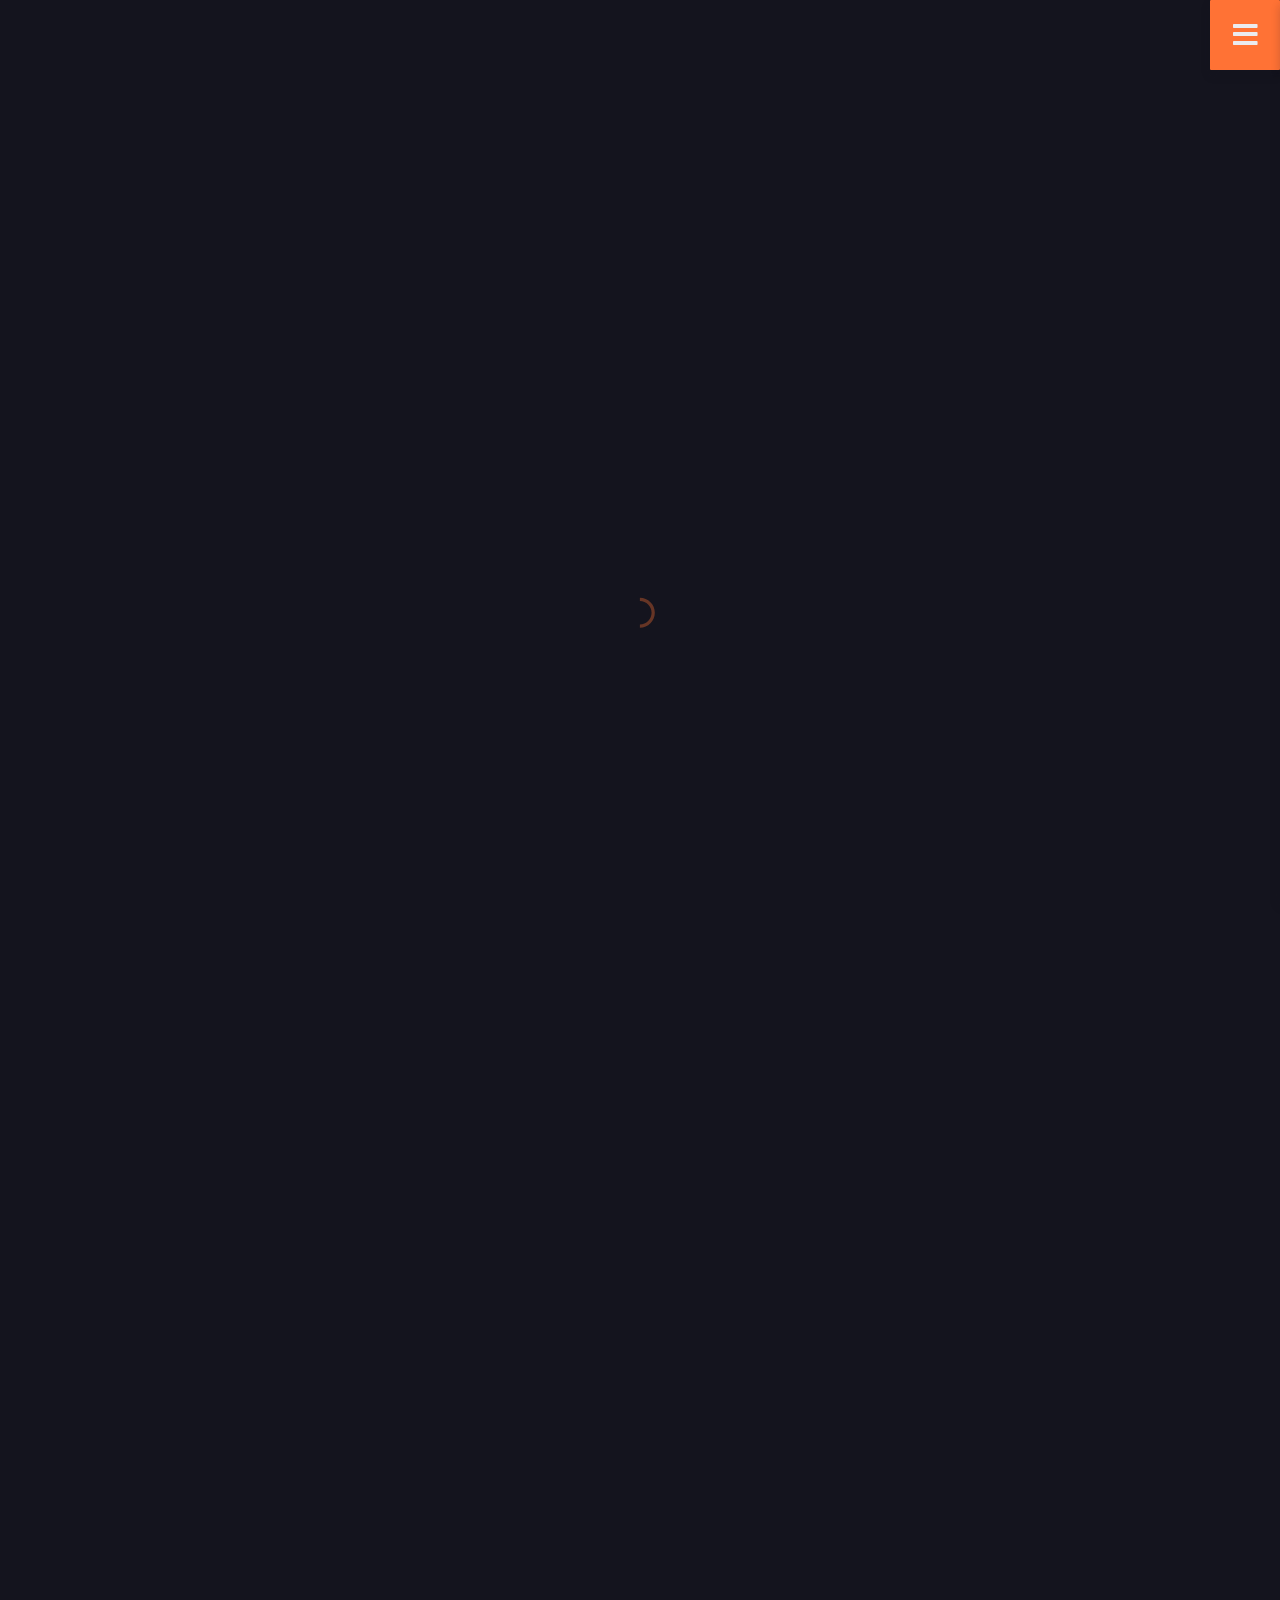
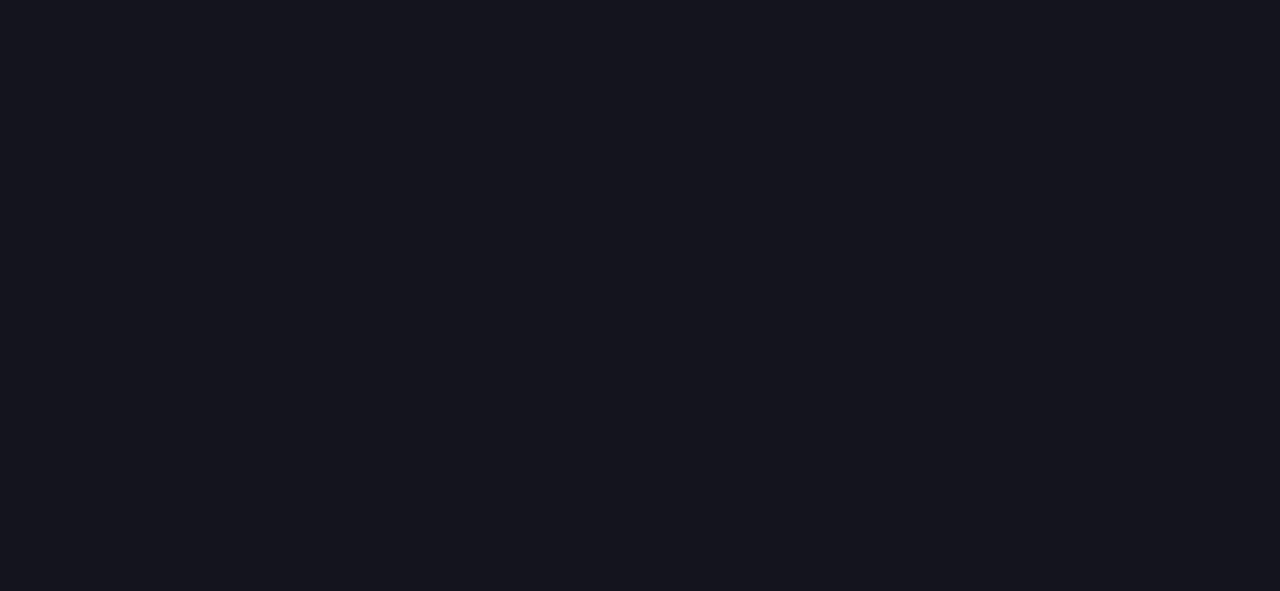
<file: daily-ui/index.html>
<!doctype html>
<html lang="zxx">

<head>
    <meta charset="utf-8">
    <meta name="viewport" content="width=device-width, initial-scale=1, shrink-to-fit=no">
    <!-- Color of address bar in mobile browser -->
    <meta name="theme-color" content="#191923">

    <!-- Bootstrap -->
    <link rel="stylesheet" href="css/bootstrap.min.css">
    <!-- Main -->
    <link rel="stylesheet" href="css/main.css">
    <!-- Font Awesome -->
    <link rel="stylesheet" href="css/font-awesome.css">
    <!-- Swiper -->
    <link rel="stylesheet" href="css/swiper.min.css">
    <!-- Elements -->
    <link rel="stylesheet" href="css/elements.css">
    <!-- Media queries -->
    <link rel="stylesheet" href="css/media-queries.css">
    <!-- Primary color -->
    <!--<link rel="stylesheet" href="css/primary-color/red.css">-->
    <!-- red -->
    <!--<link rel="stylesheet" href="css/primary-color/green.css">-->
    <!-- green -->
    <!--<link rel="stylesheet" href="css/primary-color/orange.css">-->
    <!-- orange -->
    <link rel="stylesheet" href="css/primary-color/coral.css"> <!-- coral -->
    <!-- Overlay color -->
    <!--<link rel="stylesheet" href="css/overlay-color/violet.css">-->
    <!-- violet -->
    <link rel="stylesheet" href="css/overlay-color/blue.css"> <!-- blue -->

    <!-- Favicon  -->
    <link rel="shortcut icon" href="img/favicon.png" type="image/x-icon">
    <!-- Page title  -->
    <title>BMOBRO | UI/UX Challenges</title>

    <!-- Demo css -->
    <link rel="stylesheet" href="demo/demo.css">

</head>

<body>
    <!-- Frame -->
    <div class="frame">
        <!-- Custom cursor -->
        <div class='cursor'></div>
        <div class='cursor pet'></div>
        <!-- Custom cursor end -->
        <!-- Preloader -->
        <div class="preloader">
            <!-- Preloader svg image -->
            <svg version="1.1" id="loader-1" xmlns="http://www.w3.org/2000/svg" xmlns:xlink="http://www.w3.org/1999/xlink" x="0px" y="0px" width="40px" height="40px" viewBox="0 0 50 50" style="enable-background:new 0 0 50 50;" xml:space="preserve">
                <path fill="#000" d="M43.935,25.145c0-10.318-8.364-18.683-18.683-18.683c-10.318,0-18.683,8.365-18.683,18.683h4.068c0-8.071,6.543-14.615,14.615-14.615c8.072,0,14.615,6.543,14.615,14.615H43.935z">
                    <!-- Preloader animation -->
                    <animateTransform attributeType="xml" attributeName="transform" type="rotate" from="0 25 25" to="360 25 25" dur="0.6s" repeatCount="indefinite" />
                </path>
            </svg>
        </div>
        <!-- Preloader end -->
        <!-- Sidebar -->
        <div class="sidebar">
            <!-- dotted background -->
            <div class="dots"></div>
            <!-- Open button -->
            <div class="menu-btn hover menu-open"><i class="fas fa-bars"></i></div>
            <!-- Close button -->
            <div class="menu-btn hover menu-close"><i class="fas fa-times"></i></div>
            <!-- Language -->
            <div class="lang">
                <p>Language:</p>
                <a href="#.">FR</a>
                <a href="#." class="active">EN</a>
            </div>
            <!-- Language end -->
            <!-- Menu -->
            <ul class="menu">
                <!-- Menu dropdown item -->
                <li class="menu-item">
                    <a href="index.html" class="menu-link collapsed" data-toggle="collapse" aria-expanded="false">Home</a>
                </li>
                <!-- Menu dropdown item end -->
                <!-- Menu dropdown item -->
                <li class="menu-item">
                    <a href="https://bmobro.netlify.com/daily-ui" class="menu-link" data-toggle="collapse" aria-expanded="false">Works</a>
                </li>
                <!-- Menu dropdown item end -->
                <!-- Menu item -->
                <li class="menu-item">
                    <a href="https://dribbble.com/akshay-design" class="menu-link new-page-sidebar">About</a>
                </li>
                
                <!-- Menu dropdown item end -->
                <li class="menu-item">
                    <!-- Menu link -->
                    <a href="https://ui8.net/users/akshays-design" class="menu-link new-page-sidebar">Contact</a>
                </li>
                <!-- Social icons -->
                <li>
                    <ul class="social mt-15">
                        <!-- Social link -->
                        <li><a href="#."><i class="fab fa-facebook-f"></i></a></li>
                        <!-- Social link -->
                        <li><a href="#."><i class="fab fa-twitter"></i></a></li>
                        <!-- Social link -->
                        <li><a href="#."><i class="fab fa-behance"></i></a></li>
                        <!-- Social link -->
                        <li><a href="#."><i class="fab fa-pinterest-p"></i></a></li>
                        <!-- Social link -->
                        <li><a href="#."><i class="fab fa-github"></i></a></li>
                    </ul>
                </li>
                <!-- Social icons end -->
            </ul>
            <!-- Menu end -->
        </div>
        <!-- Sidebar end -->
        <!-- Page wrapper -->
        <div id="page-wrapper" class="page-wrapper">
            <!-- Header -->
            <header id="header" class="header-sm">
                <!-- Top panel -->
                <div class="top-panel">
                    <!-- Logo -->
                    <div class="logo">
                        <a href="index.html">
                            <!-- Image logo -->
                            <!--<img style="width: 100px;" src="img/your_logo.png" alt="logo">-->
                            <!-- Text logo -->
                            <p class="logo-text new-page">BM<span class="color logo-fix">o</span>BRO</p>
                        </a>
                    </div>
                    <!-- Logo end -->
                    <!-- Page navigation -->
                    <ul class="navigation">
                        <!-- Navigation link -->
                        <li><a class="default-link smooth-scroll" href="https://bmobro.netlify.com">Portfolio</a></li>
                        <!-- Navigation link -->
                        <li><a class="default-link" href="https://bmobro.netlify.com">Shop</a></li>
                    </ul>
                    <!-- Page navigation end -->
                </div>
                <!-- Top panel end -->
                <!-- header background -->
                <div class="header-bg" style="background-image: url(img/portfolio/lg/1.jpg); background-position: center">
                    <!-- Gradient overlay -->
                    <div class="overlay"></div>
                </div>
                <!-- header background end -->
                <div class="container header-content">
                    <div class="main-title">
                        <!-- Main-title -->
                        <h1 class="bold mb-30 a-f"><span class="color">BMOBRO</span> UI / UX</h1>
                        <div class="main-title-buttons a-f">
                            <!-- Button -->
                            <a href="#" class="button button-1 new-page">Premium <i class="fas fa-chevron-right"></i></a>
                            <!-- Button -->
                            <a href="https://dribbble.com/akshay-design" class="button smooth-scroll">Discover Me <i class="fas fa-chevron-right"></i></a>
                        </div>
                    </div>
                </div>
            </header>
            <!-- Header end -->
            <!-- Portfolio -->
            <section id="portfolio" class="portfolio p-90-0-60">
                <div class="container-fluid">
                    <div id="anchor-1" class="row demo-frame">
						<!-- Case -->
                        <div class="col-12 col-md-4 digital-art mb-30">
                            <a href="https://dribbble.com/shots/6293514-Daily-UI-1-Sign-Up-Page-for-Tattoo-Bootcamp-Course" target="_newtab">
                                <img src="demo/demo/01_UI_Design_challenge_bmobro.jpg" alt="project" class="demo-card tilt">
                            </a>
                        </div>
                        <!-- Case end -->
                        <!-- Case -->
                        <div class="col-12 col-md-4 digital-art mb-30">
                            <a href="index.html" class="new-page">
                                <img src="demo/demo/comming_soon.jpg" alt="project" class="demo-card tilt">
                            </a>
                        </div>
                        <!-- Case end -->
                        <!-- Case -->
                        <div class="col-12 col-md-4 digital-art mb-30">
                            <a href="index.html" class="new-page">
                                <img src="demo/demo/comming_soon.jpg" alt="project" class="demo-card tilt">
                            </a>
                        </div>
                        <!-- Case end -->
                        <!-- Case -->
                        <div class="col-12 col-md-4 digital-art mb-30">
                            <a href="index.html" class="new-page">
                                <img src="demo/demo/comming_soon.jpg" alt="project" class="demo-card tilt">
                            </a>
                        </div>
                        <!-- Case end -->
                    </div>
                </div>

                <!--Advertise -->

                <div class="container">
                    <div class="row">
                        <div class="col-12 col-md-6 align-self-center mb-30">
                            <!-- Call to action -->
                            <p class="opas light">Check out my portfolio! <br>and I'm available for freelancing with your project</p>
                        </div>
                        <div class="col-12 col-md-6 text-left text-md-right mb-30">
                            <!-- Button -->
                            <a href="https://bmobro.netlify.com" class="button button-1 new-page mb-30">Portfolio <i class="fas fa-chevron-right"></i></a>
                        </div>
                    </div>
                </div>
            </section>
            <!-- Portfolio end -->
            <!-- Call to action -->
            <section class="call-to-action" style="background-image: url(img/portfolio/lg/2.jpg); background-position: center">
                <!-- Gradient overlay -->
                <div class="overlay-2 p-0-0-90">
                    <div class="container text-center">
                        <h2 class="bold mb-30">What are you waiting for? <br> <span class="color">Kickstart</span> your <span class="color">dream</span> <br>project today.</h2>
                        <p class="light opas mb-30">Get to know about me and about my skills. <br> I'm available for Freelancing for UI, Motion Graphics, Web Design and Development. <br> You can hire for your project.</p>
                        <!-- Button -->
                        <a href="https://ui8.net/users/akshays-design" class="button button-1 new-page mb-30">Hire Me! <i class="fas fa-chevron-right"></i></a>
                    </div>
                </div>
                <!-- Gradient overlay end -->
            </section>
            <!-- Call to action -->
            <!-- Footer -->
            <footer class="footer p-90-0-60">
                <!-- dotted background -->
                <div class="dots"></div>
                <div class="container text-center text-md-left">
                    <div class="row text-center text-md-left footer-content mb-30">
                        <div class="col-12 col-md-12 col-lg-8 mb-30">
                            <!-- Logo -->
                            <div class="logo mb-30">
                                <a href="index.html" class="new-page">
                                    <!--<img style="width: 100px;" src="img/your_logo.png" alt="logo">-->
                                    <p class="logo-text new-page">BM<span class="color logo-fix">o</span>BRO</p>
                                </a>
                            </div>
                            <!-- Logo end -->
                            <!-- Footer text -->
                            <p class="light opas mb-30">Here I'm Akshay N [Bmobro] <br>working on daily ui challenges. <br>I Hope you will find my skills!</p>
                            <!-- Phone -->
                            <p class="cont light mb-10"><i class="color fas fa-mobile"></i><span class="color">phone:</span> +91 7259515033 / brattice51@gmail.com</p>
                            <!-- Adres -->
                            <p class="cont light"><i class="color fas fa-map-marker-alt"></i><span class="color">address:</span> Bangalore, India</p>
                        </div>
                        <div class="col-12 col-md-6 col-lg-2 mb-30">
                            
                        </div>
                    </div>
                    <div class="row copy">
                        <div class="col-12 col-lg-6 align-self-center mb-30">
                            <!-- Social icons -->
                            <ul class="social">
                                <!-- Social link -->
                                <li><a href="#."><i class="fab fa-facebook-f"></i></a></li>
                                <!-- Social link -->
                                <li><a href="#."><i class="fab fa-twitter"></i></a></li>
                                <!-- Social link -->
                                <li><a href="#."><i class="fab fa-behance"></i></a></li>
                                <!-- Social link -->
                                <li><a href="#."><i class="fab fa-pinterest-p"></i></a></li>
                                <!-- Social link -->
                                <li><a href="#."><i class="fab fa-github"></i></a></li>
                            </ul>
                            <!-- Social icons end -->
                        </div>
                        <div class="col-12 col-lg-6 text-center text-md-left text-lg-right align-self-center mb-30">
                            <!-- Copyright -->
                            <p class="light"><span class="opas"><a class="color" href="index.html">BMOBRO</a>©2019. All rights Reserved.</span> </p>
                        </div>
                    </div>
                </div>
            </footer>
            <!-- Footer end -->
        </div>
        <!-- Page end -->
    </div>
    <!-- Frame end -->

    <!-- jQuery -->
    <script src="js/plugins/jquery.min.js"></script>
    <!-- Anime -->
    <script src="js/plugins/anime.min.js"></script>
    <!-- Swiper -->
    <script src="js/plugins/swiper.min.js"></script>
    <!-- Smooth scroll -->
    <script src="js/plugins/smooth-scroll.min.js"></script>
    <!-- Howler -->
    <script src="js/plugins/howler.min.js"></script>
    <!-- Isotope -->
    <script src="js/plugins/isotope.min.js"></script>
    <!-- Tilt -->
    <script src="js/plugins/tilt.jquery.js"></script>
    <!-- Waypoints -->
    <script src="js/plugins/waypoint.js"></script>
    <!-- Bootstrap -->
    <script src="js/plugins/bootstrap.min.js"></script>
    <!-- Main -->
    <script src="js/main.js"></script>

    <!-- Demo js -->
    <script src="demo/demo.js"></script>
</body>

</html>
</file>
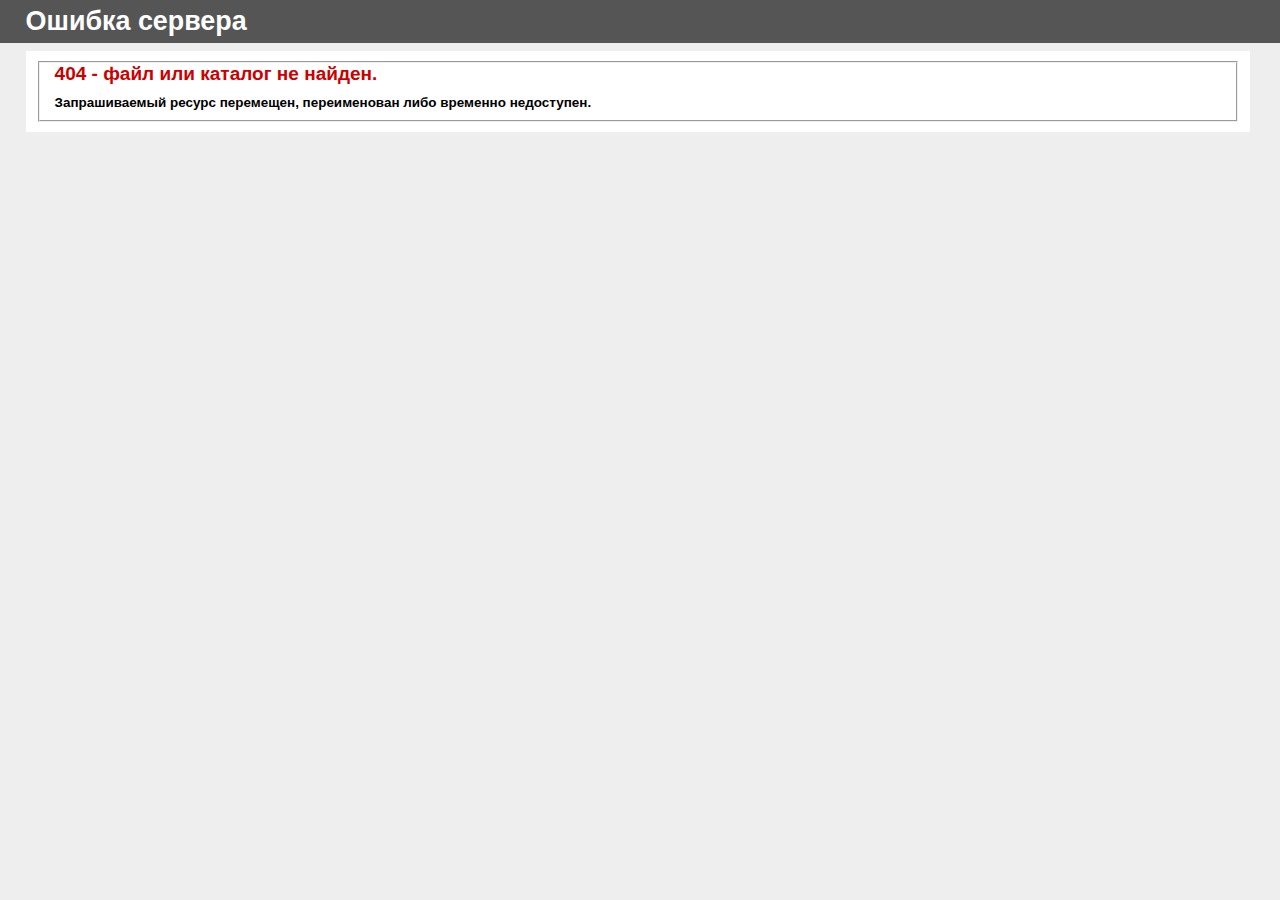
<file: webfonts/fa-brands-400.html>
<!DOCTYPE html PUBLIC "-//W3C//DTD XHTML 1.0 Strict//EN" "http://www.w3.org/TR/xhtml1/DTD/xhtml1-strict.dtd">
<html xmlns="http://www.w3.org/1999/xhtml">
<head>
<meta http-equiv="Content-Type" content="text/html; charset=windows-1251"/>
<title>404 - ���� ��� ������� �� ������.</title>
<style type="text/css">
<!--
body{margin:0;font-size:.7em;font-family:Verdana, Arial, Helvetica, sans-serif;background:#EEEEEE;}
fieldset{padding:0 15px 10px 15px;} 
h1{font-size:2.4em;margin:0;color:#FFF;}
h2{font-size:1.7em;margin:0;color:#CC0000;} 
h3{font-size:1.2em;margin:10px 0 0 0;color:#000000;} 
#header{width:96%;margin:0 0 0 0;padding:6px 2% 6px 2%;font-family:"trebuchet MS", Verdana, sans-serif;color:#FFF;
background-color:#555555;}
#content{margin:0 0 0 2%;position:relative;}
.content-container{background:#FFF;width:96%;margin-top:8px;padding:10px;position:relative;}
-->
</style>
</head>
<body>
<div id="header"><h1>������ �������</h1></div>
<div id="content">
 <div class="content-container"><fieldset>
  <h2>404 - ���� ��� ������� �� ������.</h2>
  <h3>������������� ������ ���������, ������������ ���� �������� ����������.</h3>
 </fieldset></div>
</div>
</body>
</html>
</file>
<file: daily-ui/css/main.css>
/* -------------------------------------------

Name: 		Sonix
Author:		Nazar Miller (millerDigitalDesign)
Portfolio:  https://themeforest.net/user/millerdigitaldesign/portfolio?ref=MillerDigitalDesign

p.s. I am available for Freelance hire (UI design, web development). mail: miller.themes@gmail.com

01. Preloader
02. Space
03. Common styles
04. Sidebar
05. Header
06. Works grid
07. Works slider
08. Works carousel
09. Portfolio cards
10. info
11. Brands
12. Call to action
13. Footer
14. Single project page
15. About page
16. Blog pages
17. Contact page
18. Page 404

------------------------------------------- */

/* -------------------------------

01. Preloader

--------------------------------*/

.preloader svg {
    position: fixed;
    top: 50%;
    left: 50%;
    margin-left: -20px;
    margin-top: -20px;
    animation: preloader .5s linear;
}

@keyframes preloader {
    from {
        opacity: 0;
    }

    to {
        opacity: 1;
    }
}

/* -------------------------------

02. Space

--------------------------------*/

.mt-15 {
    margin-top: 15px;
}

.mb-10 {
    margin-bottom: 10px;
}

.mb-15 {
    margin-bottom: 15px;
}

.mb-20 {
    margin-bottom: 20px;
}

.mb-30 {
    margin-bottom: 30px;
}

.mb-60 {
    margin-bottom: 60px;
}

.mb-90 {
    margin-bottom: 90px;
}

.p-60-0-60 {
    padding-top: 60px;
    padding-bottom: 60px;
}

.p-60-0-0 {
    padding-top: 60px;
}

.p-0-0-60 {
    padding-bottom: 60px;
}

.p-0-0-90 {
    padding-bottom: 90px;
}

.p-90-0-60 {
    padding-top: 90px;
    padding-bottom: 60px;
}

.p-90-0-0 {
    padding-top: 90px;
}

.p-90-0-90 {
    padding-top: 90px;
    padding-bottom: 90px;
}

.p-75-0-90 {
    margin-top: 75px;
    margin-bottom: 90px;
}

/* -------------------------------

03. Common

--------------------------------*/

body {
    background-color: rgba(20, 20, 30, 1);
    overflow-x: hidden;
}

.frame {
    position: relative;
    overflow: hidden;
    width: 100%;
    height: 100%;
}

.page-wrapper {
    position: relative;
    overflow: hidden;
    width: 100%;
    height: 100%;
    min-height: 100vh;
    opacity: 0;
}

.fullscreen {
    height: 100vh;
    width: 100vw;
}

.dots {
    position: absolute;
    top: 0;
    left: 0;
    width: 100%;
    height: 100%;
    background-size: 10px 10px;
    background-image:
        radial-gradient(rgba(26, 26, 41, 1) 15%, transparent 0),
        radial-gradient(rgba(26, 26, 41, 1) 15%, transparent 0);
}

.cursor {
    position: absolute;
    height: 40px;
    width: 40px;
    margin-top: -19px;
    margin-left: -19px;
    transform: scale(.3);
    border-radius: 50%;
    background-color: rgba(235, 235, 240, .2);
    z-index: 1;
    pointer-events: none;
}

.pet {
    transform: scale(1);
    background-color: rgba(235, 235, 240, .1);
}

::-webkit-scrollbar-track {
    border-radius: 10px;
    background-color: rgba(20, 20, 30, 1);
}

::-webkit-scrollbar {
    width: 6px;
}

::-webkit-scrollbar-thumb {
    border-radius: 10px;
    -webkit-box-shadow: inset 0 0 6px rgba(0, 0, 0, .3);
}

/* -------------------------------

04. Sidebar

--------------------------------*/

.sidebar {
    position: fixed;
    z-index: 9999999;
    right: 0;
    height: 100vh;
    width: 500px;
    padding-left: 70px;
    display: flex;
    -webkit-transform: translateX(500px);
    transform: translateX(500px);
    background-image: linear-gradient(-180deg, #191923 0%, #14141E 100%);
    -webkit-box-shadow: 0px 5px 10px 0 rgba(20, 20, 30, 0.20);
    box-shadow: 0px 5px 10px 0 rgba(20, 20, 30, 0.20);
}

.menu-btn {
    display: flex;
    justify-content: center;
    height: 70px;
    width: 70px;
    font-size: 28px;
    border-radius: 1px;
    cursor: pointer;
    -webkit-box-shadow: 0px 5px 10px 0 rgba(20, 20, 30, 0.20);
    box-shadow: 0px 5px 10px 0 rgba(20, 20, 30, 0.20);
}

.menu-btn i {
    align-self: center;
}

.menu-open {
    position: absolute;
    left: -70px;
}

.menu-close {
    position: absolute;
    left: 0;
}

.lang {
    display: flex;
    position: absolute;
    height: 70px;
    right: 65px;
}

.lang p {
    align-self: center;
    margin-right: 10px;
}

.lang a {
    align-self: center;
    opacity: .3;
    text-transform: uppercase;
    padding-top: 11px;
    margin: 2px;
    font-size: 11px;
    border-radius: 50%;
    height: 35px;
    width: 35px;
    text-align: center;
    list-style-type: none;
    -webkit-transition: .5s;
    transition: .5s;
}

.lang a:hover {
    opacity: 1;
    text-decoration: none;
    background-color: rgba(230, 230, 235, .05);
}

.lang .active {
    opacity: 1;
    background-color: rgba(230, 230, 235, .05);
}

.menu {
    position: relative;
    align-self: center;
}

.menu-link {
    font-size: 28px;
    font-weight: 800;
    display: block;
    padding-bottom: 10px;
    -webkit-transition: .5s;
    transition: .5s;
}

.menu-link:hover {
    margin-left: 10px;
}

.drop-menu {
    margin-left: 15px;
}

.drop-menu li a {
    opacity: .6;
    padding: 5px;
    display: block;
    font-size: 14px;
    font-weight: 600;
    -webkit-transition: .5s;
    transition: .5s;
}

.drop-menu li a:hover {
    opacity: 1;
    margin-left: 10px;
}

.drop-menu li:first-child {
    padding-top: 5px;
}

.drop-menu li:last-child {
    padding-bottom: 15px;
}

/* -------------------------------

05. Header

--------------------------------*/

.header {
    width: 100vw;
    height: 100vh;
}

.header-sm {
    width: 100vw;
    height: calc(60vh - 90px);
}

.header .header-bg,
.header .overlay {
    background-size: cover;
    position: absolute;
    width: 100vw;
    height: 150vh;
}

.header-sm .header-bg,
.header-sm .overlay {
    background-size: cover;
    background-position: center;
    position: absolute;
    width: 100vw;
    height: 60vh;
}

.overlay-3 {
    display: flex;
    height: 100%;
    width: 100%;
}

video {
    height: 150vh;
    position: absolute;
}

.swiper-header-slideshow .swiper-wrapper {
    position: absolute;
    height: 150vh;
    z-index: -10;
}

.header-slide {
    background-size: cover;
    height: 150vh;
    width: 100vw;
}

.main-title {
    width: 100%;
    align-self: center;
}

.top-panel {
    display: flex;
    justify-content: space-between;
    position: fixed;
    top: 0;
    left: 0;
    width: 100%;
    height: 70px;
    padding: 15px 30px;
    z-index: 999;
}

.bottom-panel {
    position: absolute;
    z-index: 999;
    padding-left: 30px;
    bottom: 0;
    display: flex;
    justify-content: space-between;
    width: 100%;
}

.logo-text {
    font-family: 'Poppins', sans-serif;
    align-self: center;
    letter-spacing: 0px;
    text-transform: uppercase;
    white-space: nowrap;
    font-size: 26px;
    font-weight: 900;
}

.logo-fix {
    display: inline-block;
    height: 20px;
    line-height: 20px;
    border-radius: 50%;
    -webkit-transform: scale(1.2);
    transform: scale(1.2);
    margin-right: 3px;
    margin-left: 3px;
}

.navigation {
    display: flex;
    justify-content: space-between;
    margin-right: 60px;
}

.navigation li a {
    display: block;
    padding: 15px;
}

.header .header-content {
    display: flex;
    justify-content: center;
    height: 100vh;
    position: relative;
}

.header-sm .header-content {
    display: flex;
    justify-content: center;
    height: 60vh;
    position: relative;
}

.scroll-hint {
    width: 100px;
    position: absolute;
    bottom: 30px;
    text-align: center;
    opacity: .6;
    -webkit-transition: .5s;
    transition: .5s;
}

.scroll-hint:hover {
    opacity: 1;
}

.scroll-hint:hover .mouse {
    margin-bottom: 15px;
}

.mouse {
    margin: auto;
    border: solid 2px rgba(235, 235, 240, 1);
    height: 43px;
    width: 25px;
    border-radius: 20px;
    margin-bottom: 10px;
    -webkit-transition: .5s;
    transition: .5s;
}

.finger {
    height: 5px;
    width: 5px;
    margin: auto;
    margin-top: 10px;
    border-radius: 50%;
}

.scroll-hint p {
    text-transform: uppercase;
    font-size: 9px;
    font-weight: bold;
}

.scroll-hint:hover.cursor {
    transform: scale(1.5)
}

.breadcrumbs ul {
    align-self: center;
}

.breadcrumbs ul li {
    display: inline-block;
}

.breadcrumbs ul li a {
    letter-spacing: 1px;
    text-transform: uppercase;
    font-size: 11px;
    font-weight: bold;
    border-radius: 40px;
    padding: 17px 15px 13px;
    -webkit-transition: .3s;
    transition: .3s;
}

.breadcrumbs ul .active {
    letter-spacing: 1px;
    text-transform: uppercase;
    font-size: 11px;
    font-weight: bold;
    display: inline-block;
    border-radius: 40px;
    padding: 15px 35px 13px;
    background-color: rgba(235, 235, 240, .1);
}

.breadcrumbs ul .active {
    cursor: not-allowed;
}

.breadcrumbs ul li a:hover {
    padding: 17px 35px 17px;
    background-color: rgba(235, 235, 240, .1);
}

/* -------------------------------

06. Works grid

--------------------------------*/

.grid-2,
.grid-3 {
    width: 100%;
}

.grid-item {
    padding-right: 15px;
    padding-left: 15px;
    transition: .5s;
}

.grid-3 .grid-item {
    width: 33.333%;
}

.grid-2 .grid-item {
    width: 50%;
}

.grid-3 .sm {
    height: 20vw;
}

.grid-3 .md {
    height: 28vw;
}

.grid-3 .lg {
    height: 42vw;
}

.grid-2 .sm {
    height: 30.5vw;
}

.grid-2 .md {
    height: 42vw;
}

.grid-2 .lg {
    height: 63vw;
}

.classic-grid {
    margin-right: 0;
    margin-left: 0;
}

.classic-project {
    transition: .5s;
}

.classic-grid-3 .classic-project {
    height: 19vw;
}

.classic-grid-2 .classic-project {
    height: 32vw;
}

.classic-project .project-card {
    height: 100%;
}

/* -------------------------------

07. Works slider

--------------------------------*/

.fullscreen-project {
    height: 100vh;
    width: 100vw;
}

.fullscreen-project img {
    position: absolute;
    z-index: 1;
    object-fit: cover;
    width: 100%;
    height: 100%;
}

.fullscreen-project .overlay-3 {
    z-index: 2;
    position: relative;
}

.fullscreen-project .fs-project-title {
    width: 100%;
    padding-bottom: 90px;
    justify-content: center;
    align-self: flex-end;
    -webkit-transform: translateZ(10px);
    transform: translateZ(10px);
}

/* -------------------------------

08. Works carousel

--------------------------------*/

.swiper-carousel-slider .swiper-slide {
    padding-top: 90px;
    padding-bottom: 90px;
    width: 70vw;
    height: 100vh;
}

.carousel-project {
    height: 100%;
    width: 70vw;
    box-shadow: 0px 5px 15px 0 rgba(5, 5, 10, .1);
    transition: .3s;
}

.carousel-project:hover {
    box-shadow: 0px 5px 20px 0 rgba(5, 5, 10, .2);
}

.carousel-project img {
    position: absolute;
    z-index: 1;
    object-fit: cover;
    width: 100%;
    height: 100%;
}

.carousel-project .overlay-3 {
    z-index: 2;
    position: relative;
}

.carousel-project .fs-project-title {
    width: 100%;
    padding-left: 60px;
    padding-bottom: 60px;
    justify-content: center;
    align-self: flex-end;
    -webkit-transform: translateZ(10px);
    transform: translateZ(10px);
}

/* -------------------------------

09. Portfolio cards

--------------------------------*/

.portfolio {
    position: relative;
}

.filter li {
    display: inline-block;
}

.project-card {
    display: block;
    width: 100%;
    border: none;
    border-radius: 2px;
    background-color: transparent;
    box-shadow: 0px 5px 10px 0 rgba(5, 5, 10, .1);
    -webkit-transform-style: preserve-3d;
    transform-style: preserve-3d;
    position: relative;
}

.project-card:hover {
    box-shadow: 0px 5px 20px 0 rgba(5, 5, 10, .5);
}

.project-card img {
    height: 100%;
    width: 100%;
    border-radius: 2px;
    -o-object-fit: cover;
    object-fit: cover;
}

.project-title {
    display: flex;
    justify-content: space-between;
    width: 100%;
    position: absolute;
    left: 20px;
    bottom: 5px;
    -webkit-transform: translateZ(10px);
    transform: translateZ(10px);
    background: transparent;
}

.project-title h3 {
    text-shadow: 0 2px 5px rgba(20, 20, 30, 0.50);
    align-self: center;
}

.more {
    position: relative;
    right: 40px;
    bottom: 10px;
    align-self: center;
    display: flex;
    justify-content: center;
    border-radius: 50%;
    -webkit-transform: scale(0);
    transform: scale(0);
    height: 50px;
    width: 50px;
    -webkit-box-shadow: 0px 5px 25px 0 rgba(0, 0, 0, 0.30);
    box-shadow: 0px 5px 25px 0 rgba(0, 0, 0, 0.30);
    -webkit-transition: .3s;
    transition: .3s;
}

.more i {
    font-size: 16px;
    align-self: center;
}

.classic-card:hover .more,
.project-card:hover .more {
    -webkit-transform: scale(1);
    transform: scale(1);
}

/* -------------------------------

10. Info

--------------------------------*/

.number {
    font-size: 26px;
}

.b-mark {
    -webkit-transform: rotate(-40deg);
    transform: rotate(-40deg);
    width: 150px;
    position: absolute;
    bottom: 0;
    right: 50px;
    opacity: .1;
    z-index: -1;
}

/* -------------------------------

11. Brands

--------------------------------*/

.brands img {
    opacity: .5;
    width: 100px;
    height: 100px;
    -webkit-transition: .3s;
    transition: .3s;
}

.brands img:hover {
    opacity: 1;
}

/* -------------------------------

12. Call to action

--------------------------------*/

.call-to-action {
    background-size: cover;
}

/* -------------------------------

13. Footer

--------------------------------*/

footer {
    position: relative;
    background-image: linear-gradient(-180deg, #191923 0%, #14141E 100%);
    box-shadow: 0px -10px 20px 0 rgba(20, 20, 30, 0.20);
}

.footer-link {
    margin-bottom: 5px;
}

.footer-link a {
    opacity: .6;
    -webkit-transition: .3s;
    transition: .3s;
}

.footer-link a:hover {
    opacity: 1;
    margin-left: 10px;
}

.footer-link a:hover.footer-link {
    opacity: 1;
}

.cont {
    font-family: 'Poppins', sans-serif;
}

.cont i {
    text-align: center;
    width: 15px;
    margin-right: 10px;
}

/* -------------------------------

14. Single project page

--------------------------------*/

.project-slider {
    padding-right: 30px;
    padding-left: 30px;
    position: relative
}

.project-slider-nav {
    position: absolute;
    min-height: 70px;
    z-index: 9;
    bottom: 0;
    right: 30px;
}

/* -------------------------------

15. About page

--------------------------------*/

.review .avatar-lg {
    margin-right: auto;
    margin-left: auto;
    margin-bottom: 30px;
}

.review {
    display: flex;
    justify-content: space-between;
    flex-direction: column;
}

/* -------------------------------

16. Blog pages

--------------------------------*/

.pub-cover {
    width: 100%;
    box-shadow: 0px 5px 15px 0 rgba(5, 5, 10, .1);
}

.author {
    display: flex;
    justify-content: space-between;
}

.author .rv-cont {
    align-self: center;
}

.avatar-lg {
    position: relative;
    overflow: hidden;
    border-radius: 50%;
    height: 120px;
    width: 120px;
    box-shadow: 0px 10px 20px 0 rgba(20, 20, 30, 0.20);
}

.avatar-sm {
    position: relative;
    overflow: hidden;
    border-radius: 50%;
    height: 70px;
    width: 70px;
    box-shadow: 0px 10px 20px 0 rgba(20, 20, 30, 0.20);
}

.author .avatar-lg {
    margin-right: 30px;
}

.avatar-sm img,
.avatar-lg img {
    width: 100%;
    object-fit: cover;
}

.avatar-sm {
    margin-right: auto;
    margin-left: auto;
    margin-bottom: 30px;
}

.pagination ul li {
    text-align: center;
    list-style-type: none;
    display: inline-block;
}

.pagination ul li a {
    padding-top: 13px;
    font-weight: bold;
    border-radius: 50%;
    display: block;
    height: 50px;
    width: 50px;
}

/* -------------------------------

17. Contact page

--------------------------------*/

.form-field input {
    width: 100%;
    background-color: transparent;
    border: none;
    border-bottom: solid 1px rgba(235, 235, 240, .6);
    font-weight: 200;
    padding-left: 15px;
    padding-bottom: 30px;
    padding-top: 30px;
    color: rgba(235, 235, 240, .6)
}

.contact-form .input-text:focus {
    outline: none;
}

.contact-form .input-text:focus + .label,
.contact-form .input-text.not-empty + .label {
    -webkit-transform: translateY(-40px);
    transform: translateY(-40px);
}

.form-field {
    margin-bottom: 90px;
}

.contact-form .label {
    font-family: 'Poppins', sans-serif;
    position: absolute;
    left: 30px;
    bottom: 30px;
    text-transform: uppercase;
    font-size: 12px;
    font-weight: bold;
    cursor: text;
    transition: .5s;
}

.submit {
    cursor: pointer;
}

.success {
    text-align: center;
    transform: translateY(-60px);
    width: 200px;
    position: absolute;
    opacity: 0;
    top: 15px;
    left: 50%;
    margin-left: -100px;
    font-weight: bold;
    font-size: 12px;
    text-transform: uppercase;
    font-family: 'Poppins', sans-serif;
}

.success i {
    margin-left: 10px;
    font-size: 18px;
}

/* -------------------------------

18. Page 404 

--------------------------------*/

.fhf {
    line-height: 1px;
    display: block;
    margin-top: 50px;
    margin-bottom: -50px;
    font-size: 150px;
}
</file>
<file: daily-ui/css/elements.css>
/* -------------------------------------------

Name: 		Sonix
Author:		Nazar Miller (millerDigitalDesign)
Portfolio:  https://themeforest.net/user/millerdigitaldesign/portfolio?ref=MillerDigitalDesign

p.s. I am available for Freelance hire (UI design, web development). mail: miller.themes@gmail.com

01. Preloader
02. Buttons
03. Link
04. Social icons
05. Slider elements

------------------------------------------- */

/*****************************************

01. Fonts and typography

*****************************************/

@import url('https://fonts.googleapis.com/css?family=Poppins:100,100i,200,200i,300,300i,400,400i,500,500i,600,600i,700,700i,800,800i,900,900i|Raleway:100,100i,200,200i,300,300i,400,400i,500,500i,600,600i,700,700i,800,800i,900,900i&amp;subset=devanagari,latin-ext');

/*

font-family: 'Raleway', sans-serif;
font-family: 'Poppins', sans-serif;

*/

* {
    color: rgba(235, 235, 240, 1)
}

hr {
    margin: 0;
}

a,
a:hover {
    text-decoration: none;
    color: rgba(235, 235, 240, 1)
}

ul {
    padding: 0;
    margin: 0;
}

li {
    list-style-type: none;
}

p,
li,
a,
blockquote{
    margin: 0;
    font-family: 'Raleway', sans-serif;
    font-size: 14px;
    letter-spacing: 1px;
}

h1,
h2,
h3,
h4,
h5,
h6,
.h1,
.h2,
.h3,
.h4,
.h5,
.h6 {
    font-family: 'Poppins', sans-serif;
}

h1,
.h1 {
    font-size: 90px;
    letter-spacing: -3px;
    text-shadow: 0 10px 20px rgba(20, 20, 30, 0.20);
}

h2,
.h2 {
    font-size: 60px;
    text-shadow: 0 10px 20px rgba(20, 20, 30, 0.20);
    position: relative;
}

h3,
.h3 {
    font-size: 28px;
    text-shadow: 0 10px 20px rgba(20, 20, 30, 0.20);
}

h4,
.h4 {
    font-size: 16px;
    text-shadow: 0 10px 20px rgba(20, 20, 30, 0.20);
}

.bold {
    font-weight: 900;
}

.up {
    text-transform: uppercase;
}

.opas {
    opacity: .6;
}

.light {
    font-weight: 200;
}

hr {
   background-color: rgba(235, 235, 240, .2);
    margin: 0;
}

.text-title {
    letter-spacing: 1px;
    text-transform: uppercase;
    font-size: 12px;
    font-weight: bold;
    font-family: 'Poppins', sans-serif;
}

.icon {
    opacity: .6;
    width: 55px;
}

/*****************************************

02. Buttons

*****************************************/

button:focus {
    outline: inherit;
}

.button {
    position: relative;
    border-radius: 40px;
    font-size: 12px;
    letter-spacing: 1px;
    padding: 15px 40px;
    text-transform: uppercase;
    font-weight: bold;
    display: inline-block;
    height: 50px;
    margin: 0 5px;
    font-family: 'Poppins', sans-serif;
    border: solid 2px rgba(230, 230, 235, .9);
    color: rgba(230, 230, 235, .9);
    box-shadow: 0px 10px 20px 0 rgba(20, 20, 30, 0.20);
    -webkit-transition: .3s;
    transition: .3s;
}

.button i {
    -webkit-transform: translateY(1px);
    transform: translateY(1px);
    opacity: 0;
    width: 0;
    font-size: 14px;
    -webkit-transition: .3s;
    transition: .3s;
}

.button:hover.button i {
    text-align: center;
    opacity: 1;
    margin-left: 15px;
}

.button-1 {
    padding: 17px 40px;
    border-radius: 40px;
    display: inline-block;
    height: 50px;
    border: none;
}

/* -------------------------------

03. Link

--------------------------------*/

.default-link {
    display: inline-block;
    letter-spacing: 1px;
    text-transform: uppercase;
    font-size: 11px;
    font-weight: bold;
    font-family: 'Poppins', sans-serif;
    border-radius: 40px;
    padding: 15px;
    -webkit-transition: .3s;
    transition: .3s;
}

.default-link.current,
.default-link:hover {
    padding: 15px 35px 13px;
    background-color: rgba(230, 230, 235, .05);
}

/* -------------------------------

04. Social icons

--------------------------------*/

.social {
    margin-left: -5px;
    display: flex;
}

.social li a {
    font-size: 15px;
    border-radius: 50%;
    margin-right: 2px;
    display: flex;
    opacity: .6;
    justify-content: center;
    height: 35px;
    width: 35px;
    text-align: center;
    list-style-type: none;
    -webkit-transition: .3s;
    transition: .3s;
}

.social li a:hover {
    margin-left: 0;
    opacity: 1;
    text-decoration: none;
    background-color: rgba(230, 230, 235, .05);
}

.social li i {
    align-self: center;
}

/* -------------------------------

05. Slider elements

--------------------------------*/

.slider-nav {
    display: flex;
    overflow: hidden;
    z-index: 999;
}

.swiper-prev,
.swiper-next {
    display: flex;
    align-items: center;
    justify-content: center;
    margin: 0;
    position: relative;
    overflow: hidden;
    height: 70px;
    width: 70px;
    font-size: 16px;
    cursor: pointer;
    -webkit-transition: all 0.3s ease-in-out;
    -o-transition: all 0.3s ease-in-out;
    transition: all 0.3s ease-in-out;
}

.swiper-prev:focus,
.swiper-next:focus {
    outline: inherit;
}

.swiper-prev:before {
    content: "first";
    display: flex;
    font-size: 11px;
    letter-spacing: 2px;
    font-weight: bold;
    text-transform: uppercase;
    align-items: center;
    justify-content: center;
    text-align: center;
    position: absolute;
    bottom: -70px;
    height: 70px;
    width: 70px;
    color: #fff;
}

.swiper-next:before {
    content: "last";
    display: flex;
    font-size: 11px;
    letter-spacing: 2px;
    font-weight: bold;
    text-transform: uppercase;
    align-items: center;
    justify-content: center;
    text-align: center;
    position: absolute;
    bottom: -70px;
    height: 70px;
    width: 70px;
    color: #fff;
}

.swiper-button-disabled {
    overflow: visible;
    height: 0;
    color: transparent;
}

.swiper-button-disabled i {
    opacity: 0;
}

.swiper-button-disabled:hover {
    cursor: not-allowed;
}

.swiper-pagination {
    position: relative;
}

.swiper-pagination-bullet {
    margin: 0 7px;
    transform: scale(1.3);
    background-color: rgba(235, 235, 240, 1);
    -webkit-transition: .3s;
    transition: .3s;
}

.swiper-pagination-bullet:focus {
    outline: inherit;
}

.swiper-pagination-bullet-active {
    transform: scale(1.7);
}
</file>
<file: daily-ui/css/media-queries.css>
@media (max-width: 992px) {

    .grid-3 .grid-item {
        width: calc(50% - 1px)
    }

    .grid-2 .grid-item {
        width: calc(50% - 1px)
    }

    .classic-grid-3 .classic-project,
    .grid-3 .sm {
        height: 27vw;
    }

    .grid-3 .md {
        height: 38vw;
    }

    .grid-3 .lg {
        height: 55vw;
    }

    .swiper-carousel-slider .swiper-slide {
        padding-top: 180px;
        padding-bottom: 180px;
    }

    .carousel-project .fs-project-title {
        padding-left: 30px;
        padding-bottom: 30px;
    }

    .section-number {
        display: none;
    }

}

@media (max-width: 768px) {
    
    h1,
    .h1 {
        font-size: 72px;
        letter-spacing: -2px;
    }

    h2,
    .h2 {
        font-size: 48px;
    }
    
    .grid-3 .grid-item {
        width: 100%;
    }

    .grid-2 .grid-item {
        width: 100%;
    }

    .classic-grid-3 .classic-project,
    .classic-grid-2 .classic-project,
    .grid-2 .sm,
    .grid-3 .sm {
        height: calc(65vw - 30px);
    }

    .grid-2 .md,
    .grid-3 .md {
        height: calc(100vw - 30px);
    }

    .grid-2 .lg,
    .grid-3 .lg {
        height: calc(140vw - 30px);
    }

    .navigation {
        display: none;
    }

    .footer-content {
        margin-bottom: 30px;
    }

    .copy .social {
        margin-left: auto;
        display: block;
    }

    .copy .social li {
        display: inline-block;
    }

    .classic-project,
    .grid-item {
        padding: 0;
    }

    .top-panel {
        padding: 15px;
    }

    .bottom-panel {
        padding-left: 15px;
    }

    .swiper-carousel-slider .swiper-slide {
        width: 100vw;
        padding-top: 0;
        padding-bottom: 0;
    }

    .carousel-project {
        width: 100vw;
    }

    .carousel-project .fs-project-title {
        padding-bottom: 90px;
        padding-left: 0;
    }

    .menu-link {
        font-size: 24px;
    }

    .drop-menu li a {
        font-size: 12px;
    }

    .project-slider {
        padding-right: 15px;
        padding-left: 15px;
    }

    .project-slider-nav {
        right: 15px;
    }

    .classic-project,
    .grid-item {
        margin-bottom: 15px;
    }

    .classic-grid:last-child,
    .grid:last-child {
        margin-bottom: 15px;
    }

    .cursor {
        display: none;
    }

    .form-field {
        margin-bottom: 50px;
    }
    
    .filter {
        margin-left: -15px;
    }

}

@media (max-width: 500px) {

     h1,
    .h1 {
        font-size: 48px;
        letter-spacing: -2px;
    }

    h2,
    .h2 {
        font-size: 36px;
    }
    
    .sidebar {
        width: 100%;
        -webkit-transform: translateX(100%);
        transform: translateX(100%);
    }

    .menu-link:hover {
        margin-left: 0;
    }

    .margin-sm-bottom {
        margin-left: 50px;
        margin-right: 50px;
        margin-bottom: 15px;
    }

    .margin-lg-bottom {
        margin-bottom: 60px;
    }

    .scroll-hint {
        display: none;
    }

    .portfolio {
        margin-top: 0;
    }

    .main-title {
        margin-top: 65px;
    }

    .header-sm {
        height: 50vh;
    }

    .header-sm .header-bg,
    .header-sm .overlay {
        height: 80vh;
    }

    .author {
        text-align: center;
        flex-direction: column;
    }

    .author .avatar-lg {
        text-align: left;
        margin-bottom: 30px;
        margin-right: 0;
    }
}
</file>
<file: daily-ui/css/primary-color/red.css>
/* -------------------------------------------

Name: 		Sonix
Author:		Nazar Miller (millerDigitalDesign)
Portfolio:  https://themeforest.net/user/millerdigitaldesign/portfolio?ref=MillerDigitalDesign

p.s. I am available for Freelance hire (UI design, web development). mail: miller.themes@gmail.com

------------------------------------------- */

svg path,
svg rect {
    fill: rgb(235,45,45);
}

.success i,
.menu-link.color:hover,
.color {
    color: rgb(235,45,45);
}

::-webkit-scrollbar-thumb,
.pagination ul li .active,
.circle-button,
.swiper-pagination-bullet-active,
.swiper-prev,
.swiper-next,
.more,
.finger,
.menu-btn,
.button-1,
.logo-fix {
    background-color: rgb(235,45,45);
}
</file>
<file: daily-ui/css/primary-color/green.css>
/* -------------------------------------------

Name: 		Sonix
Author:		Nazar Miller (millerDigitalDesign)
Portfolio:  https://themeforest.net/user/millerdigitaldesign/portfolio?ref=MillerDigitalDesign

p.s. I am available for Freelance hire (UI design, web development). mail: miller.themes@gmail.com

------------------------------------------- */

svg path,
svg rect {
    fill: rgb(10, 170, 40);
}

.success i,
.menu-link.color:hover,
.color {
    color: rgb(10, 170, 40);
}

::-webkit-scrollbar-thumb,
.pagination ul li .active,
.circle-button,
.swiper-pagination-bullet-active,
.swiper-prev,
.swiper-next,
.more,
.finger,
.menu-btn,
.button-1,
.logo-fix {
    background-color: rgb(10, 170, 40);
}
</file>
<file: daily-ui/css/primary-color/orange.css>
/* -------------------------------------------

Name: 		Sonix
Author:		Nazar Miller (millerDigitalDesign)
Portfolio:  https://themeforest.net/user/millerdigitaldesign/portfolio?ref=MillerDigitalDesign

p.s. I am available for Freelance hire (UI design, web development). mail: miller.themes@gmail.com

------------------------------------------- */

svg path,
svg rect {
    fill: rgb(255,165,0)
}

.success i,
.menu-link.color:hover,
.color {
    color: rgb(255,165,0)
}

::-webkit-scrollbar-thumb,
.pagination ul li .active,
.circle-button,
.swiper-pagination-bullet-active,
.swiper-prev,
.swiper-next,
.more,
.finger,
.menu-btn,
.button-1,
.logo-fix {
    background-color: rgb(255,165,0)
}
</file>
<file: daily-ui/css/primary-color/coral.css>
/* -------------------------------------------

Name: 		Sonix
Author:		Nazar Miller (millerDigitalDesign)
Portfolio:  https://themeforest.net/user/millerdigitaldesign/portfolio?ref=MillerDigitalDesign

p.s. I am available for Freelance hire (UI design, web development). mail: miller.themes@gmail.com

------------------------------------------- */

svg path,
svg rect {
    fill: rgb(255,114,53);
}

.success i,
.menu-link.color:hover,
.color {
    color: rgb(255,114,53);
}

::-webkit-scrollbar-thumb,
.pagination ul li .active,
.circle-button,
.swiper-pagination-bullet-active,
.swiper-prev,
.swiper-next,
.more,
.finger,
.menu-btn,
.button-1,
.logo-fix {
    background-color: rgb(255,114,53);
}
</file>
<file: daily-ui/css/overlay-color/violet.css>
/* -------------------------------------------

Name: 		Sonix
Author:		Nazar Miller (millerDigitalDesign)
Portfolio:  https://themeforest.net/user/millerdigitaldesign/portfolio?ref=MillerDigitalDesign

p.s. I am available for Freelance hire (UI design, web development). mail: miller.themes@gmail.com

------------------------------------------- */

.overlay {
   background-image: linear-gradient(-180deg, rgba(20,20,30,0.75) 0%, rgba(90,20,100,0.75) 18%, rgba(90,20,100,0.75) 32%, rgba(20,20,30,1) 95%);
     transition: .5s;
}

.overlay-2 {
    background-image: linear-gradient(-360deg, rgba(90,20,100,0.70) 0, rgba(90,20,100,0.70) 32%, rgba(20,20,30,1) 100%);
     transition: .5s;
}

.overlay-3 {
    background-image: linear-gradient(-180deg, rgba(20,20,30,.5) 0%, rgba(20,20,30,0.00) 15%, rgba(90,20,100,.8) 80%, rgba(20,20,30,.95) 95%);
     transition: .5s;
}
</file>
<file: daily-ui/css/overlay-color/blue.css>
/* -------------------------------------------

Name: 		Sonix
Author:		Nazar Miller (millerDigitalDesign)
Portfolio:  https://themeforest.net/user/millerdigitaldesign/portfolio?ref=MillerDigitalDesign

p.s. I am available for Freelance hire (UI design, web development). mail: miller.themes@gmail.com

------------------------------------------- */

.overlay {
    background-image: linear-gradient(-180deg, rgba(20, 20, 30, 0.75) 0%, rgba(20, 20, 100, 0.75) 18%, rgba(20, 20, 100, 0.75) 32%, rgba(20, 20, 30, 1) 95%);
    transition: .5s;
}

.overlay-2 {
    background-image: linear-gradient(-360deg, rgba(20, 20, 100, 0.70) 0, rgba(20, 20, 100, 0.70) 32%, rgba(20, 20, 30, 1) 100%);
    transition: .5s;
}

.overlay-3 {
    background-image: linear-gradient(-180deg, rgba(20, 20, 30, .5) 0%, rgba(20, 20, 30, 0.00) 15%, rgba(20, 20, 100, .8) 80%, rgba(20, 20, 30, .95) 95%);
    transition: .5s;
}
</file>
<file: daily-ui/demo/demo.css>
/* -------------------------------------------

Name: 		Sonix
Author:		Nazar Miller (millerDigitalDesign)
Portfolio:  https://themeforest.net/user/millerdigitaldesign/portfolio?ref=MillerDigitalDesign

p.s. I am available for Freelance hire (UI design, web development). mail: miller.themes@gmail.com

------------------------------------------- */

.color-change {
    top: 20vh;
    left: -60px;
    padding: 10px 10px 0;
    background-color: rgba(10, 10, 15, 1);
    position: fixed;
    z-index: 9999999999999999999;
    border-radius: 0 0 2px 0;
    -webkit-box-shadow: 0px 5px 25px 0 rgba(0, 0, 0, 0.30);
    box-shadow: 0px 5px 25px 0 rgba(0, 0, 0, 0.30);
    -webkit-transition: .3s;
    transition: .3s;
}

.active-changer {
    left: 0;
}

.swapColor {
    height: 40px;
    width: 40px;
    display: block;
    margin-bottom: 10px;
    border-radius: 1px;
}

.swapOverlay {
    height: 40px;
    width: 40px;
    display: block;
    margin-bottom: 10px;
    border-radius: 1px;
}

.green {
    background-color: rgb(10, 170, 40);
    ;
}

.red {
    background-color: rgb(235, 45, 45);
}

.coral {
    background-color: rgb(255, 114, 53);
}

.orange {
    background-color: rgb(255, 165, 0)
}

.o-violet {
    background-image: radial-gradient(50% 50%, rgba(90, 20, 100, 1) 50%, rgba(90, 20, 100, 0) 100%);
}

.o-blue {
    background-image: radial-gradient(50% 50%, rgba(20, 20, 100, 1) 50%, rgba(20, 20, 100, 0) 100%);
}

.o-red {
    background-image: radial-gradient(50% 50%, rgba(100, 20, 30, 1) 50%, rgba(100, 20, 30, 0)100%);
}

.open-changer {
    cursor: pointer;
    border-radius: 0 2px 2px 0;
    position: absolute;
    background-color: rgba(10, 10, 15, 1);
    height: 50px;
    width: 50px;
    top: 0;
    right: -50px;
    display: flex;
    justify-content: center;
    -webkit-box-shadow: 0px 5px 25px 0 rgba(0, 0, 0, 0.30);
    box-shadow: 0px 5px 25px 0 rgba(0, 0, 0, 0.30);
}

.open-changer i {
    align-self: center;
    animation: rotate 2s infinite linear;
}

@keyframes rotate {
    0% {
        transform: rotate(0);
    }

    100% {
        transform: rotate(360deg);
    }
}

.demo-card {
    width: 100%;
}

.demo-frame {
    margin: 0;
}

@media (max-width: 768px) {
    .demo-frame {
        margin-left: -15px;
        margin-right: -15px;
    }
}
</file>
